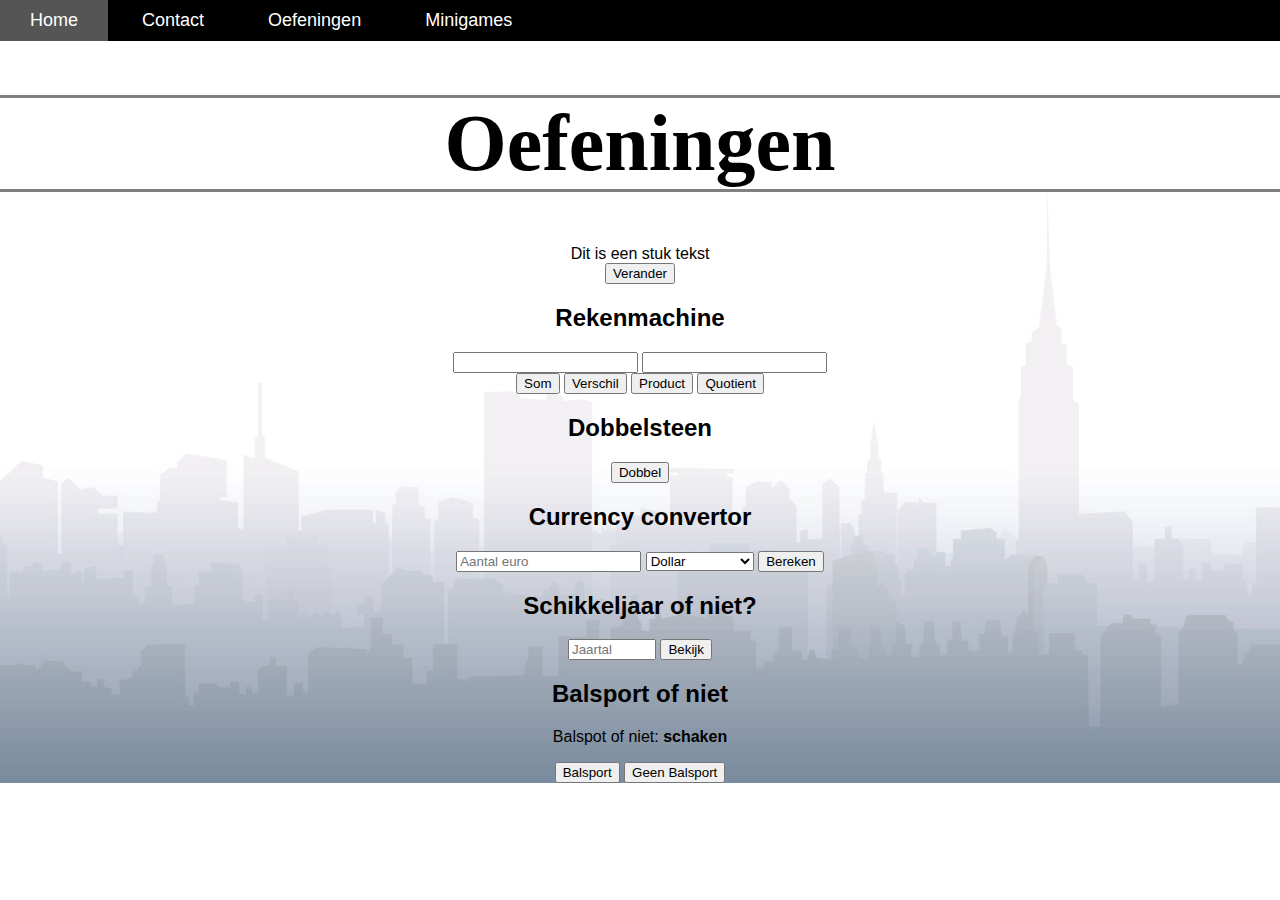
<file: html/jsoefeningen.html>
<!DOCTYPE html>

<html>
    <head>
        <title>Voorbeeldproject - Oefeningen</title>
        <link type="text/css" rel="stylesheet" href="../style.css">
    </head>
    <body>
      
        <header>
            <nav>
                <ul>
                    <li><a href="../index.html">Home</a></li>
                    <li><a href="contact.html">Contact</a></li>
                    <li><a href="jsoefeningen.html">Oefeningen</a></li>
					<li><a href="minigames.html">Minigames</a></li>
                </ul>
            </nav>
        </header>
        <main>
        	<h1>Oefeningen</h1>
		<div class="Midden">
			<div id="testDiv">
			
			</div>
			
			<button id="knop">Verander</button>
			
			<h2>Rekenmachine</h2>
			<input type="number" id="getal1">
			<input type="number" id="getal2">
			<br>
			<button id="btnSom">Som</button>
			<button id="btnVerschil">Verschil</button>
			<button id="btnProduct">Product</button>
			<button id="btnQuotient">Quotient</button>
			<div id="uitvoer">
			
			</div>
			
			<h2>Dobbelsteen</h2>
			<button id="btnDobbelsteen">Dobbel</button>
			<div id="uitvoerDobbelsteen"></div>
		</div>
			
			<div class="Currency">
			<h2>Currency convertor</h2>
			<input type="number" id="inputCurrency" placeholder="Aantal euro" step="any">
			<select id="currencySelector">
				<option value="dollar">Dollar</option>
				<option value="yen">Yen</option>
				<option value="pond">Pond</option>
				<option value="kroon">Deense Kroon</option>
				</select>
				<button id="btnCurrency">Bereken</button>
				<div id="uitvoerCurrency"></div>
			</div>
		<div class="Schrikkeljaar">
			<h2>Schikkeljaar of niet?</h2>	
			<input type="number" id="inputSchrikkeljaar" placeholder="Jaartal" min="0" max="100000">	
			<button id="btnSchrikkeljaar">Bekijk</button>
			<div id="uitvoerSchrikkeljaar"></div>
		</div>	
			<div class="arrayBalsport">
			<h2>Balsport of niet</h2>
			<p>Balspot of niet: <strong id="sportKeuze"></strong></p>
				<button id="btnBalsport">Balsport</button>
				<button id="btnGeenBalsport">Geen Balsport</button>
			</div>
        </main>
        <footer></footer>      
    
	<script src="../js/Voorbeeld.js"></script>
	<script src="../js/aanpassing.js"></script>
	<script src="../js/rekenmachine.js"></script>
	<script src="../js/dobbelsteen.js"></script>
	<script src="../js/converter.js"></script>
	<script src="../js/Schikkeljaar.js"></script>
	<script src="../js/arraysport.js"></script>
		
	</body>

</html>
</file>
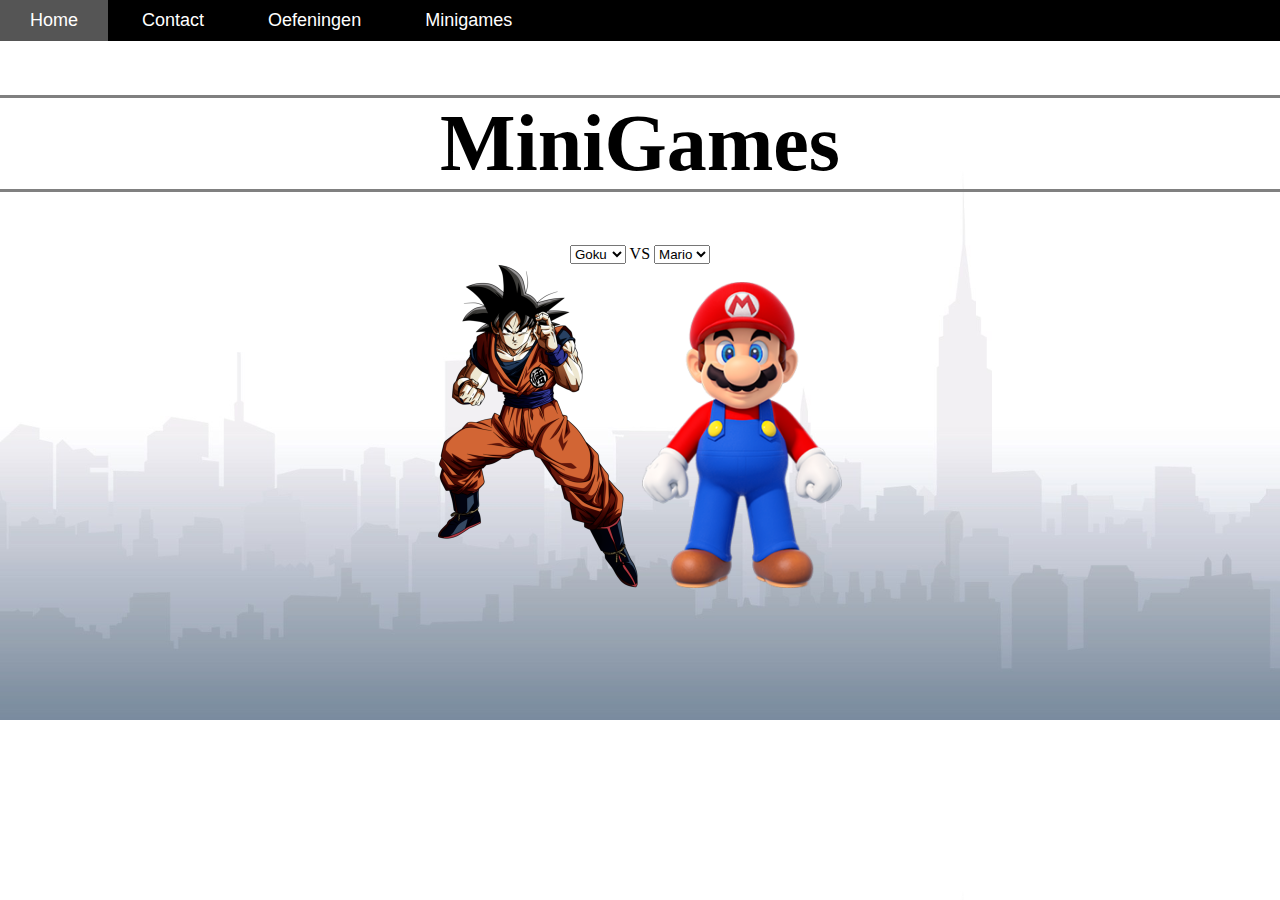
<file: html/minigames.html>
<!DOCTYPE html>

<html>
    <head>
        <title>Voorbeeldproject - Minigames</title>
        <link type="text/css" rel="stylesheet" href="../style.css">
    </head>
    <body>
      
        <header>
            <nav>
                <ul>
                    <li><a href="../index.html">Home</a></li>
                    <li><a href="contact.html">Contact</a></li>
                    <li><a href="jsoefeningen.html">Oefeningen</a></li>
					<li><a href="minigames.html">Minigames</a></li>
                </ul>
            </nav>
        </header>
        <main>
        <h1>MiniGames</h1>
			<div>
			<select id="selector1"></select>
				VS
			<select id="selector2"></select>
			</div>
			<div>
				<img id="imgPersoon1" src="">
				<strong id="aanvalGetal"></strong>
				<img id="imgPersoon2" src="">
			</div>
			<div>
				<strong id="levens1"></strong>
				<strong id="levens2"></strong>
			</div>
        </main>
        <footer></footer>      
    <script src="../js/minigame.js"></script>
    </body>

</html>
</file>
<file: style.css>
nav {
    background-color: black;
}

nav ul {
    list-style-type: none;
    overflow: hidden;
    margin: 0;
    padding: 0;
    
}

nav ul li {
    display: inline-block;
}

nav ul li a {
    color: white;
    padding: 10px 30px;
    display: block;
    text-align: center;
    text-decoration: none;
    font-family: Arial, sans-serif;
    font-size: 18px;
    
    
}

nav ul li a:hover {
    background-color: #555;
}

body {
    margin: 0;
    padding: 0;
    background-image: url(Images/BGW.jpg);
    background-size: cover;
}

h1 {
    text-align: center;
    font-size: 80px;
    font-family: fantasy;
    border: 3px solid grey;
    border-right: hidden;
    border-left: hidden;
}

.Midden, .Currency, .Schrikkeljaar, .arrayBalsport {
	text-align: center;
	font-family: Arial;
}

#imgPersoon1, #imgPersoon2 {
	width: 200px
}
main {
	text-align: center;
}
</file>
